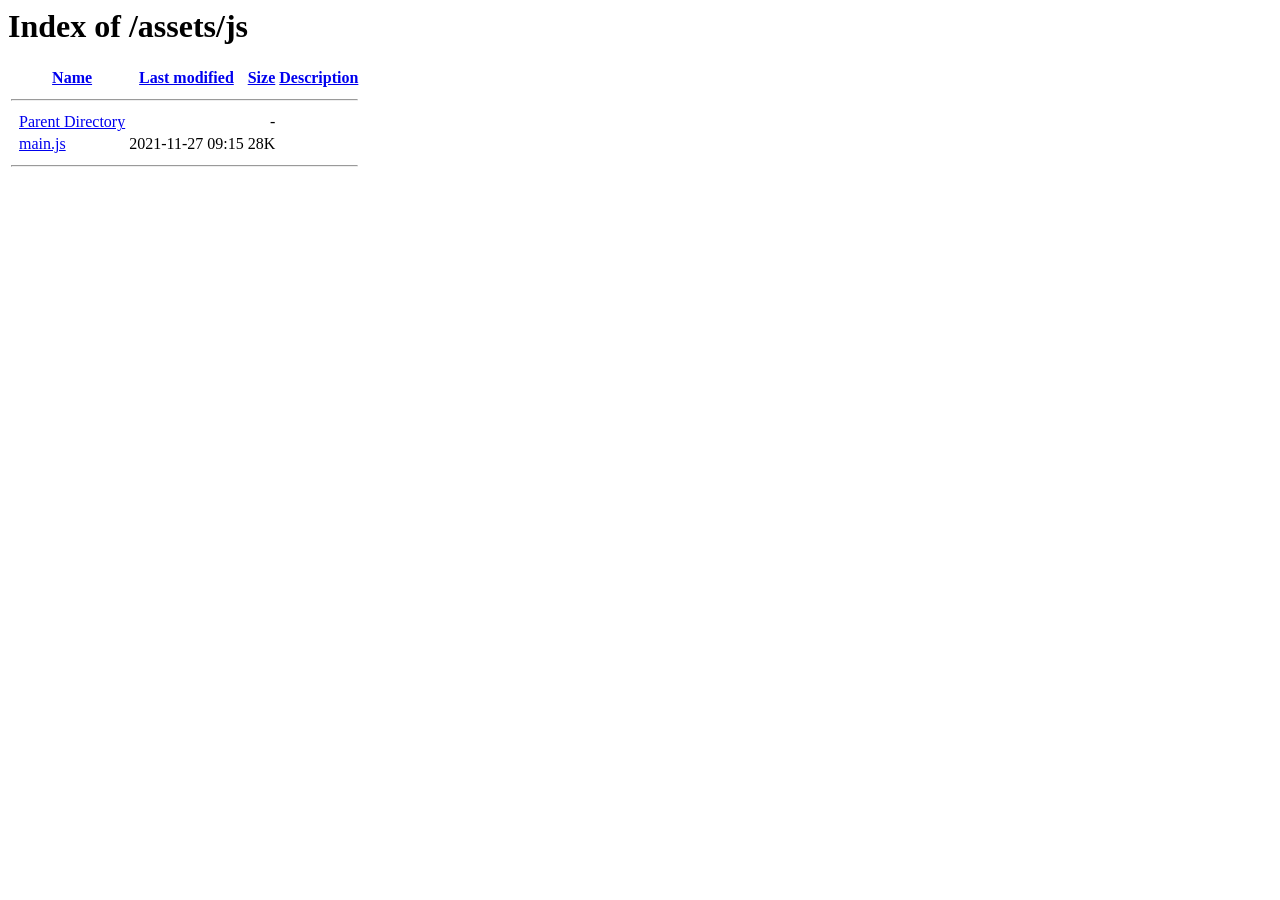
<file: assets/js/index.html>
<!DOCTYPE HTML PUBLIC "-//W3C//DTD HTML 3.2 Final//EN">
<html>
 <head>
  <title>Index of /assets/js</title>
 </head>
 <body>
<h1>Index of /assets/js</h1>
  <table>
   <tr><th valign="top">&nbsp;</th><th><a href="http://u1536692.cp.regruhosting.ru/assets/js/?C=N;O=D">Name</a></th><th><a href="http://u1536692.cp.regruhosting.ru/assets/js/?C=M;O=A">Last modified</a></th><th><a href="http://u1536692.cp.regruhosting.ru/assets/js/?C=S;O=A">Size</a></th><th><a href="http://u1536692.cp.regruhosting.ru/assets/js/?C=D;O=A">Description</a></th></tr>
   <tr><th colspan="5"><hr></th></tr>
<tr><td valign="top">&nbsp;</td><td><a href="http://u1536692.cp.regruhosting.ru/assets/">Parent Directory</a>       </td><td>&nbsp;</td><td align="right">  - </td><td>&nbsp;</td></tr>
<tr><td valign="top">&nbsp;</td><td><a href="http://u1536692.cp.regruhosting.ru/assets/js/main.js">main.js</a>                </td><td align="right">2021-11-27 09:15  </td><td align="right"> 28K</td><td>&nbsp;</td></tr>
   <tr><th colspan="5"><hr></th></tr>
</table>
</body></html>
</file>
